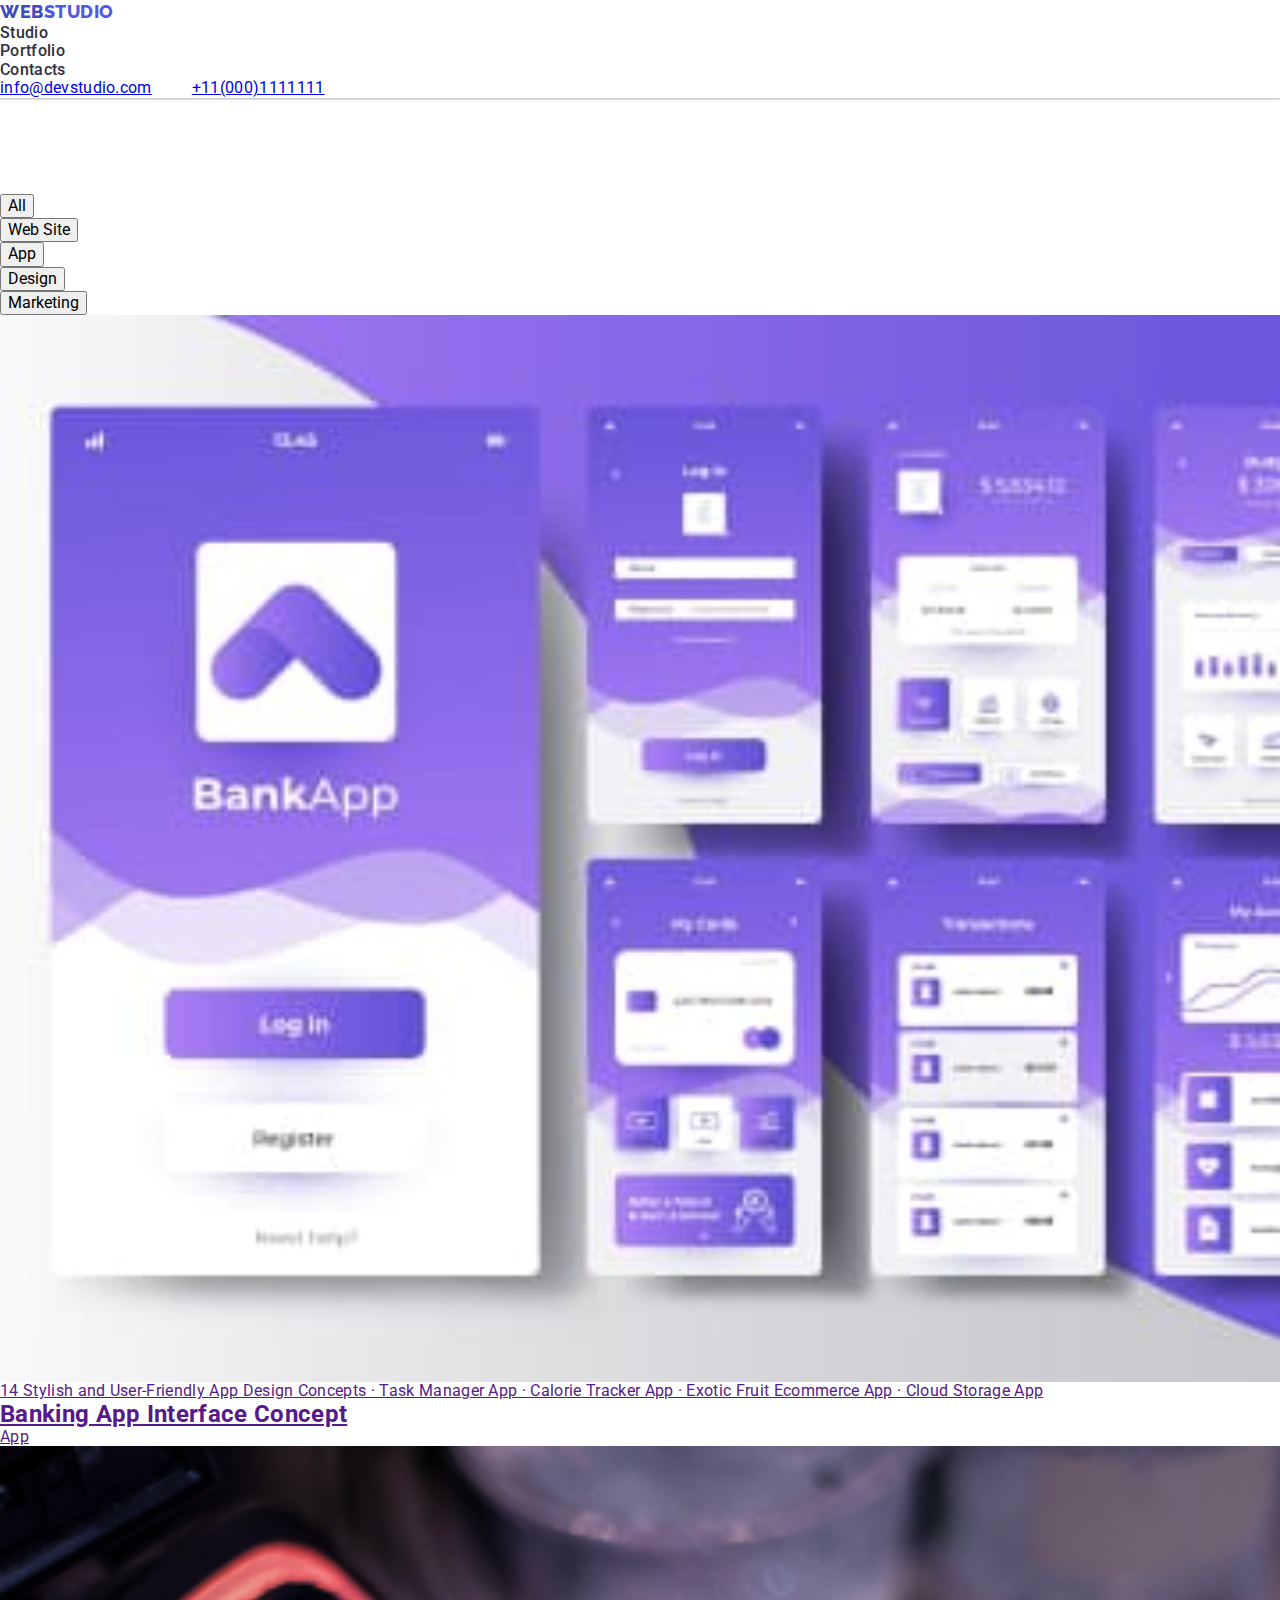
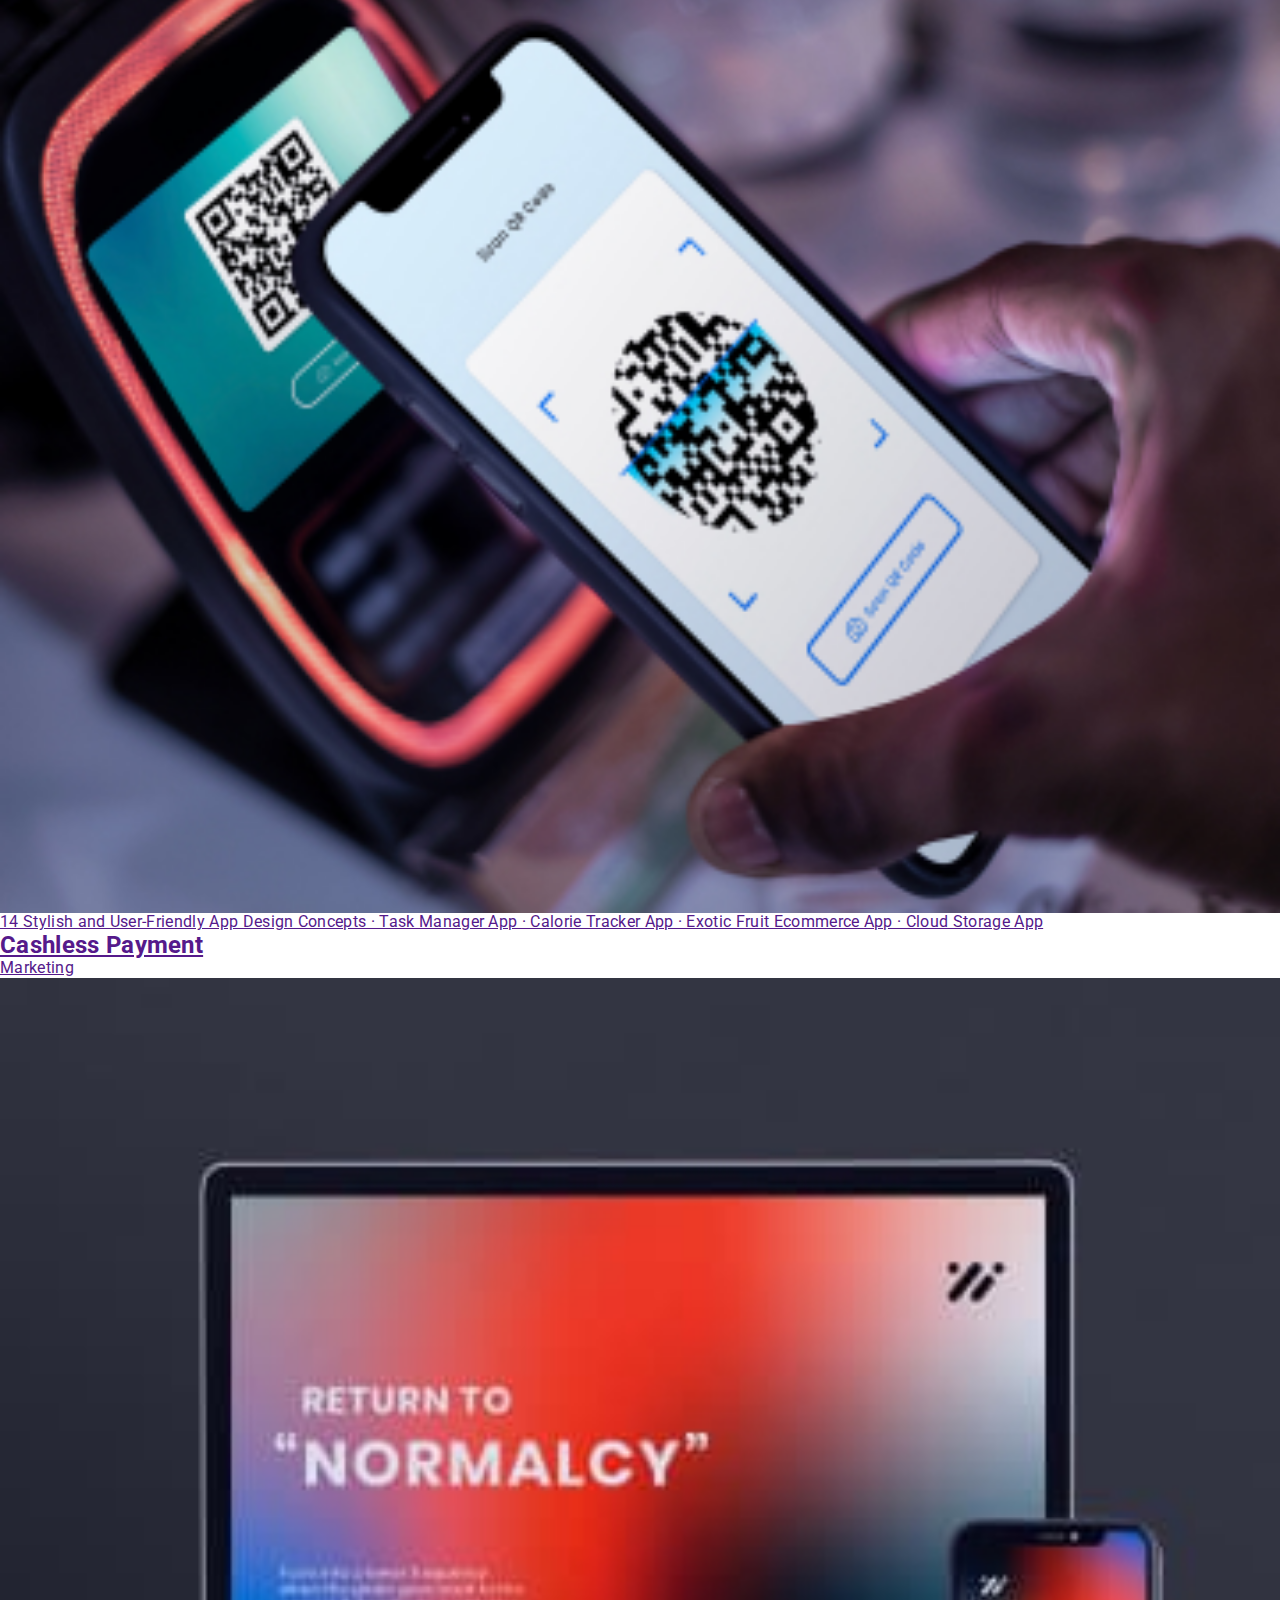
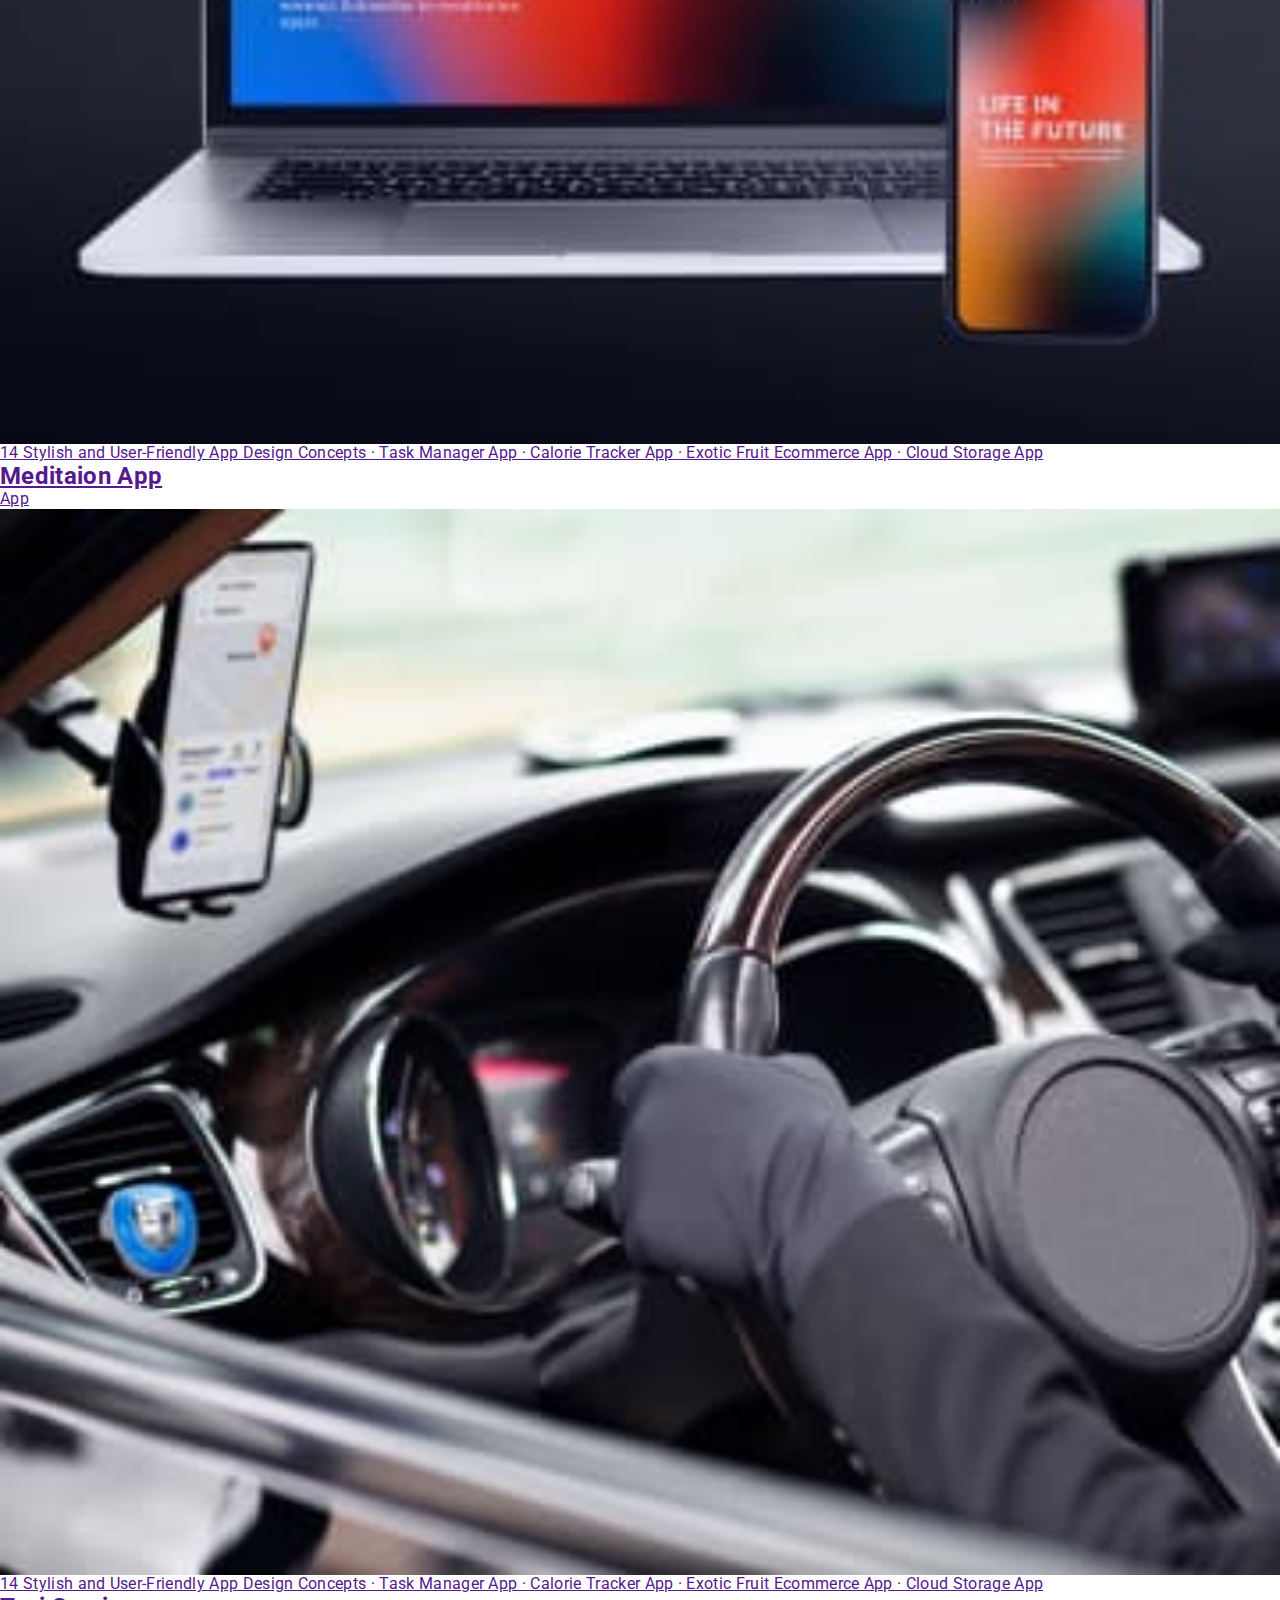
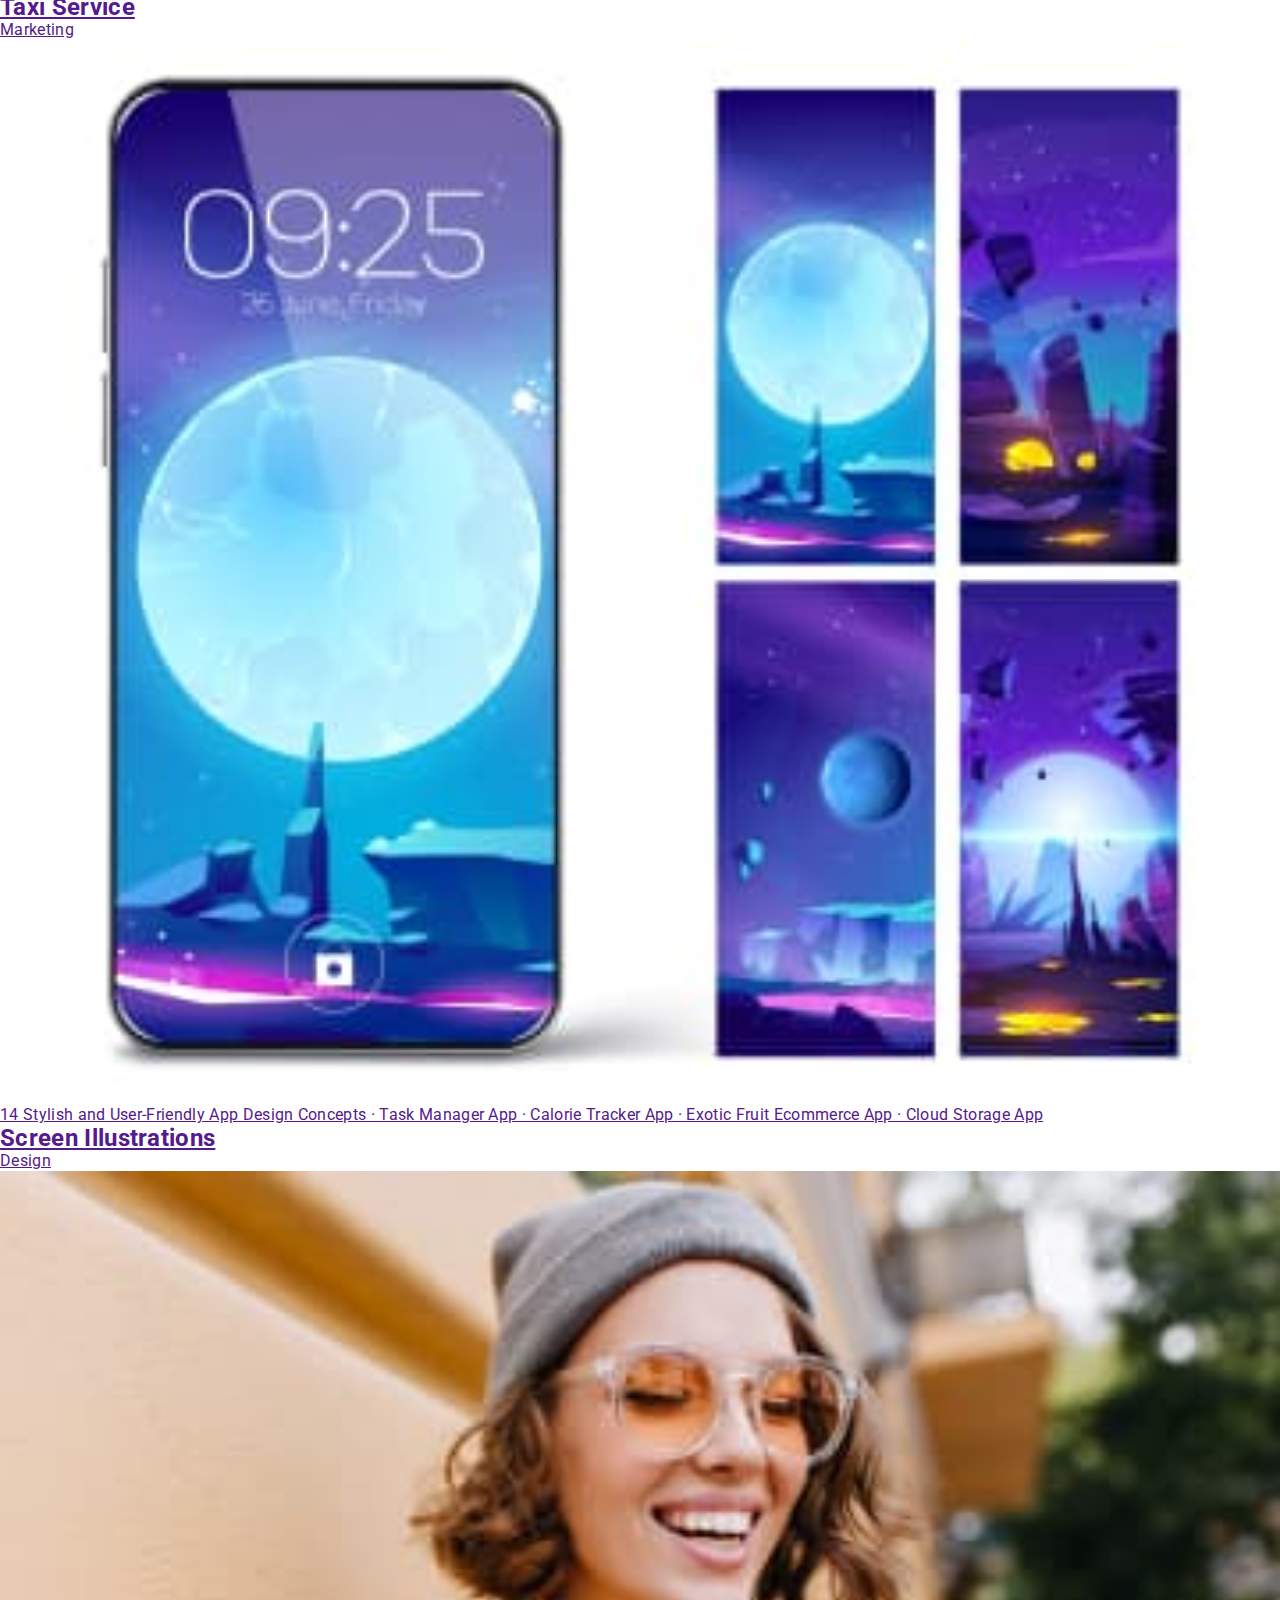
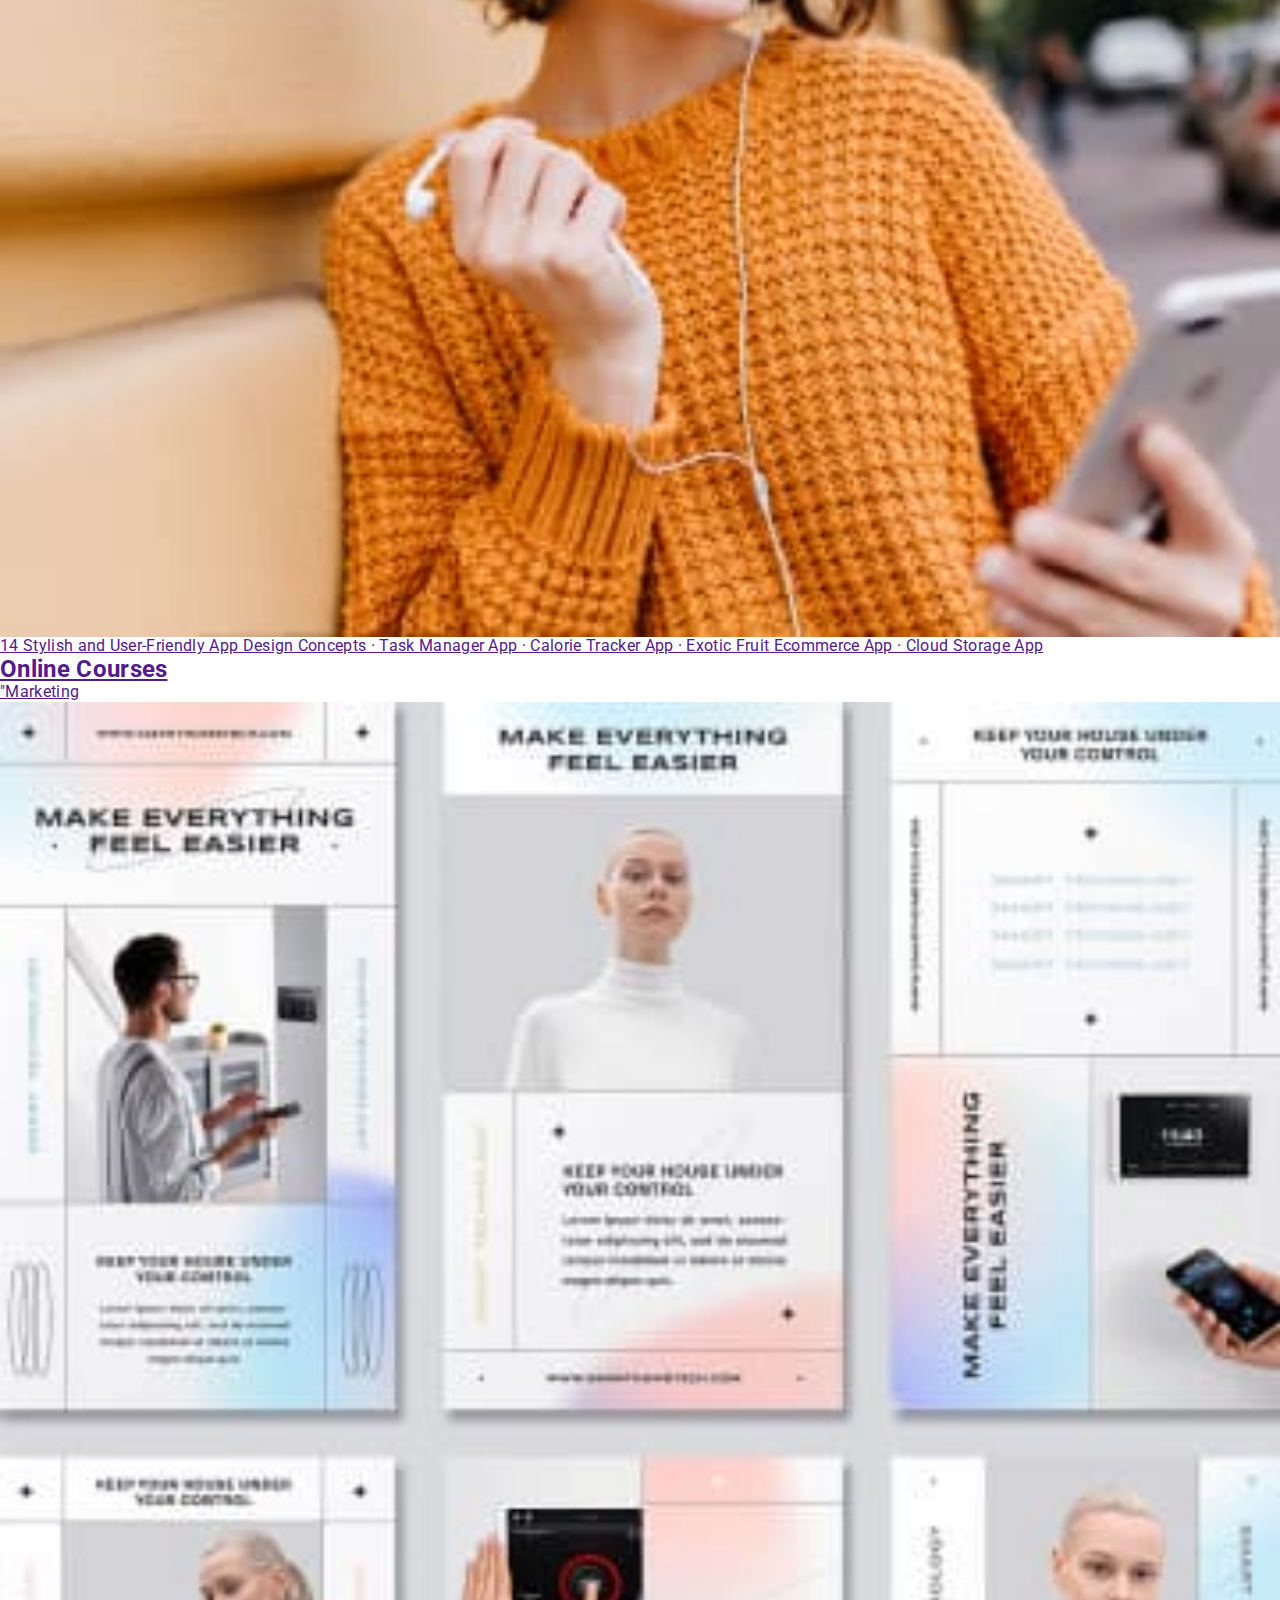
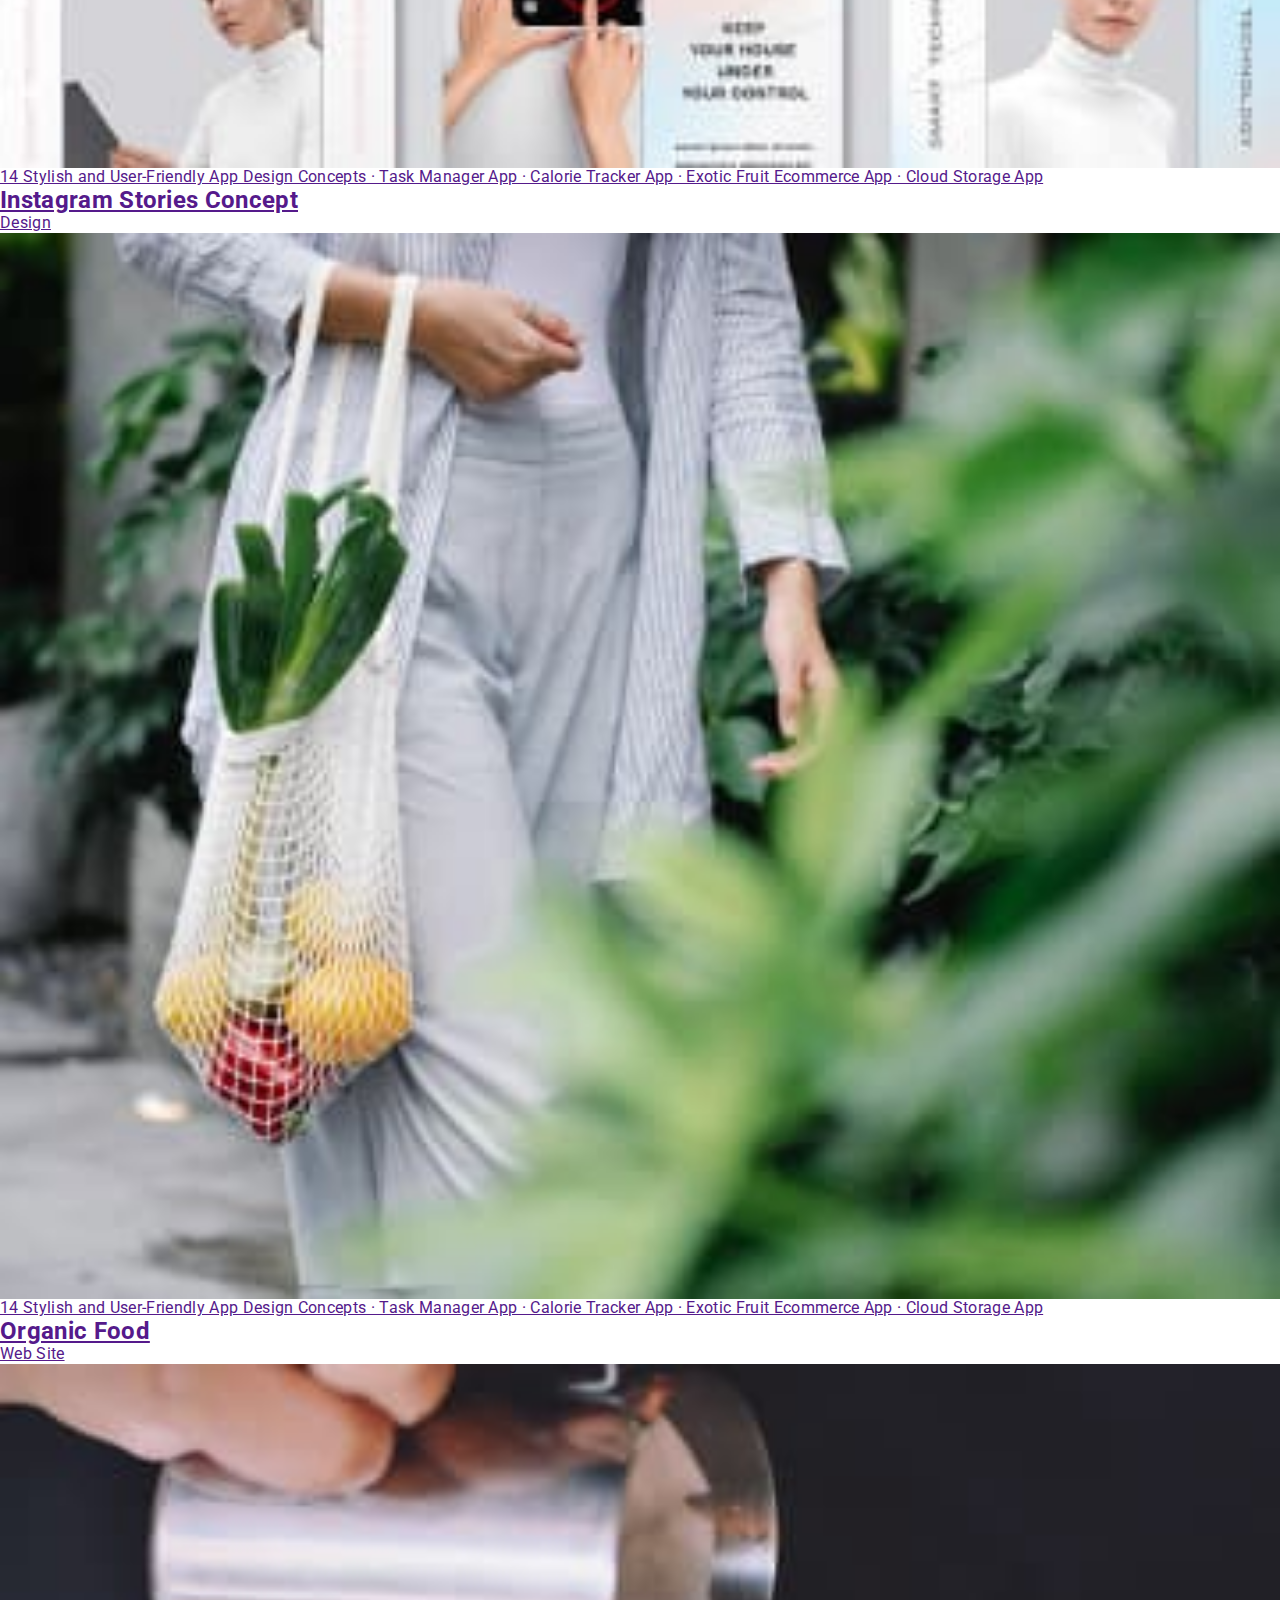
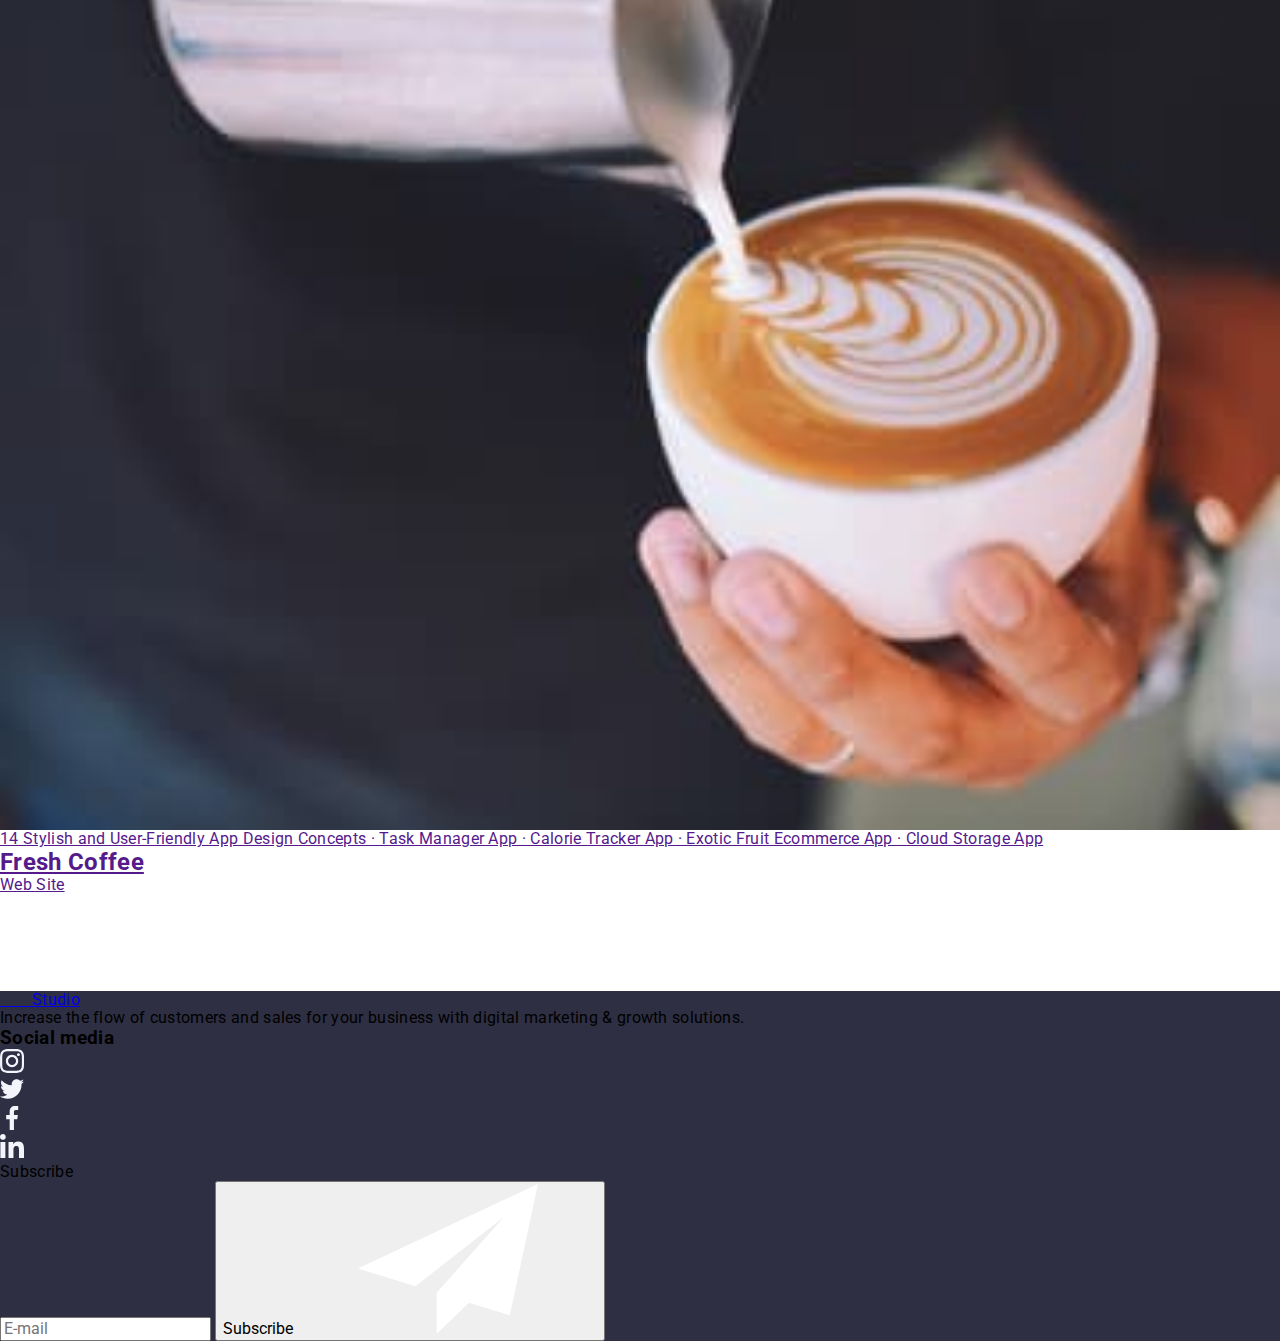
<file: portfolio.html>
<!DOCTYPE html>
<html lang="en">
<head>
    <meta charset="UTF-8">
    <meta http-equiv="X-UA-Compatible" content="IE=edge">
    <meta name="viewport" content="width=device-width, initial-scale=1.0">
    <title>Document</title>
    <link rel="stylesheet" href="https://fonts.googleapis.com/css2?family=Raleway:wght@800&family=Roboto:wght@400;500;700;900&display=swap"> 
    <link rel="stylesheet" href="https://cdnjs.cloudflare.com/ajax/libs/modern-normalize/1.1.0/modern-normalize.min.css">  
    <link rel="stylesheet" href="./css/styles.css">
</head>
<body>
        <!-- Logo -->
             
                <header class="header">
                    <div class="conteiner line">
                        <nav class="conteiner sait-nav">
                            <a href="./index.html" class="logo"><span class="texte">Web</span>Studio</a>
                          <ul class="line">
                              <li class="li line-lict"><a href="./index.html" class="link color">Studio</a></li>
                              <li class="li line-lict"><a href="./portfolio.html" class="link color current" >Portfolio</a></li>
                              <li class="li line-lict"><a href="" class="link color">Contacts</a></li>
                          </ul>
                         </nav>
                          <ul class="contact">
                              <li class="li"><a href="mailto:info@devstudio.com" class="contact">info@devstudio.com</a></li>
                              <li class="li"><a href="tel:+110001111111" class="contact">+11(000)1111111</a></li>
                          </ul>
                    </div>
               </header>    
               
              
        <main>
            <!--Portfolio-->
    <section  class="section">
        <div class="conteiner">
                    <h1  class="visually-hidden">
            Portfolio
        </h1>
            <ul class="line">
                <li class="for">
                    <button type="button" class="button">All</button>
                </li>
                <li class="for">
                    <button type="button" class="button primary">Web Site</button>
                </li>
                <li class="for"> 
                    <button type="button" class="button primary">App</button>
                </li>
                <li class="for">
                    <button type="button" class="button primary">Design</button>
                </li>
                <li class="for">
                    <button type="button" class="button primary">Marketing</button>
                </li>
            </ul>
             <ul class="list pictures">
             <li class="foto fot ">
              <a href="" class="fotolist">
                 <div class="imges">
                  <img src="./images/portfolio1.jpg" alt="Interface concept" width="360">
                  <p class="overlay-text">
                    14 Stylish and User-Friendly App Design Concepts · Task Manager App · Calorie Tracker App · Exotic Fruit Ecommerce App · Cloud Storage App
                  </p>
                 </div>
                <div class="retreat">
                 <h2 class="titlpro">Banking App Interface Concept</h2>
                 <p class="textpro">App</p>
               </div>
              </a>
            </li>
            <li class="foto fot">
                <a href="" class="fotolist">
                  <div class="imges">
                    <img src="./images/portfolio2.jpg" alt="Cashless Payment" width="360">
                    <p class="overlay-text">
                      14 Stylish and User-Friendly App Design Concepts · Task Manager App · Calorie Tracker App · Exotic Fruit Ecommerce App · Cloud Storage App
                    </p>
                  </div>
                 <div class="retreat">
                    <h2 class="titlpro">Cashless Payment</h2>
                    <p class="textpro">Marketing</p>
                 </div>
                </a>
            </li>
            <li class="foto fot">
                <a href="" class="fotolist">
                  <div class="imges">
                    <img src="./images/portfolio3.jpg" alt="Meditaion App" width="360">
                    <p class="overlay-text">
                      14 Stylish and User-Friendly App Design Concepts · Task Manager App · Calorie Tracker App · Exotic Fruit Ecommerce App · Cloud Storage App
                    </p>
                  </div>
                  <div class="retreat">
                    <h2 class="titlpro">Meditaion App</h2>
                    <p class="textpro">App</p>               
                  </div>
                </a>
            </li>
            <li class="foto fot">
                <a href="" class="fotolist">
                   <div class="imges">
                     <img src="./images/portfolio4.jpg" alt="Taxi Service" width="360">
                     <p class="overlay-text">
                     14 Stylish and User-Friendly App Design Concepts · Task Manager App · Calorie Tracker App · Exotic Fruit Ecommerce App · Cloud Storage App
                    </p>
                   </div>
                    <div class="retreat">
                     <h2 class="titlpro">Taxi Service</h2>
                     <p class="textpro">Marketing</p>
                    </div>
                </a>
            </li>
            <li class="foto fot">
                <a href="" class="fotolist">
                    <div class="imges">
                      <img src="./images/portfolio5.jpg" alt="Screen Illustrations" width="360">
                      <p class="overlay-text">
                      14 Stylish and User-Friendly App Design Concepts · Task Manager App · Calorie Tracker App · Exotic Fruit Ecommerce App · Cloud Storage App
                      </p>
                    </div>
                    <div class="retreat">
                     <h2 class="titlpro">Screen Illustrations</h2>
                     <p class="textpro"> Design </p>
                    </div>
                </a>
            </li>
            <li class="foto fot">
                <a href="" class="fotolist">
                    <div class="imges">
                      <img src="./images/portfolio6.jpg" alt="Online Courses" width="360">
                      <p class="overlay-text">
                      14 Stylish and User-Friendly App Design Concepts · Task Manager App · Calorie Tracker App · Exotic Fruit Ecommerce App · Cloud Storage App
                      </p>
                    </div>
                    <div class="retreat">
                     <h2 class="titlpro">Online Courses</h2>
                     <p class="textpro">"Marketing</p>
                    </div>
                </a>
            </li>
            <li class="foto fot">
                <a href="" class="fotolist">
                    <div class="imges">
                      <img src="./images/portfolio7.jpg" alt="Instagram Stories Concept" width="360">
                       <p class="overlay-text">
                       14 Stylish and User-Friendly App Design Concepts · Task Manager App · Calorie Tracker App · Exotic Fruit Ecommerce App · Cloud Storage App
                       </p>
                    </div>
                    <div class="retreat">
                      <h2 class="titlpro">Instagram Stories Concept</h2>
                      <p class="textpro">Design</p>
                    </div>
                </a>
            </li>
            <li class="foto fot">
                <a href="" class="fotolist">
                    <div class="imges">
                      <img src="./images/portfolio8.jpg" alt="Organic Food" width="360">
                      <p class="overlay-text">
                      14 Stylish and User-Friendly App Design Concepts · Task Manager App · Calorie Tracker App · Exotic Fruit Ecommerce App · Cloud Storage App
                      </p>
                    </div>
                    <div class="retreat">
                      <h2 class="titlpro">Organic Food</h2>
                      <p class="textpro">Web Site</p>
                    </div>
                </a>
            </li>
            <li class="foto fot">
                <a href="" class="fotolist">
                    <div class="imges">
                      <img src="./images/portfolio9.jpg" alt="Fresh Coffee" width="360">
                      <p class="overlay-text">
                      14 Stylish and User-Friendly App Design Concepts · Task Manager App · Calorie Tracker App · Exotic Fruit Ecommerce App · Cloud Storage App
                      </p>
                    </div>
                    <div class="retreat">
                      <h2 class="titlpro">Fresh Coffee</h2>
                      <p class="textpro">Web Site</p>
                    </div>
                </a>
            </li>
        </ul>
        </div>
    </section>
        </main>
        <footer class="footer social">
          <div class="conteiner social">
            <div class="conteiner-footer">
              <a href="./index.html" class="logotip"><span class="texte">Web</span><span class="tect">Studio</span></a>
              <p class="p">
                 Increase the flow of customers and sales for your business with digital marketing & growth solutions. 
              </p>
            </div>
            <div class="conteiner-f-icon">
              <h3 class="footer-social-text">Social media</h3>
              <ul class="footer-social-list">
                <li>
                  <a href="" class="fotter-social-list-link">
                    <svg class="footer-social-list-icon" width="24" height="24">
                      <use href="./images/symbol-defs.svg#icon-foteinstagram"></use>
                    </svg>
                  </a>
                </li>
                <li>
                  <a href="" class="fotter-social-list-link">
                    <svg width="24" height="24">
                      <use href="./images/symbol-defs.svg#icon-fotetwitter"></use>
                    </svg>
                  </a>
                </li>
                <li>
                  <a href="" class="fotter-social-list-link">
                    <svg width="24" height="24">
                      <use href="./images/symbol-defs.svg#icon-fotefacebook"></use>
                    </svg>
                  </a>
                </li>
                <li>
                  <a href="" class="fotter-social-list-link">
                    <svg width="24" height="24">
                      <use href="./images/symbol-defs.svg#icon-foterlinkedin"></use>
                    </svg>
                  </a>
                </li>
              </ul>
            </div>
            <!-- <div class="Subscribebox">
              <h3 class="Subscribe">Subscribe</h3> -->
              
              <form class="Subscribebox">
                <label class="Subscribe" for="user-email">Subscribe</label>
                <div class="footer-subscribe">
                <input
                 type="email"
                 class="Subscribe-mail"
                 name="user-email"
                 placeholder="E-mail"
                 id="user-email"
                 required 
                 />
                <button type="submit" class="Subscribe-buttom">
                  <span class="Subscribe-buttom-text">Subscribe</span>
                  <svg class="litak">
                    <use href="./images/symbol-defs.svg#icon-litak"></use>
                  </svg>
                </button>
                </div>
              </form>

              <!-- <label class="Subscribe-tetle">
                <input class="Subscribe-mail" type="text" name="name" id="name" placeholder="E-mail"/>
                <button type="submit" class="Subscribe-buttom">Subscribe
                  <svg class="litak">
                    <use href="./images/symbol-defs.svg#icon-litak"></use>
                  </svg>
                </button>
               </label> -->
             </div>
          </div>
         </div>
        </footer>
</body>
</html>
</file>
<file: css/styles.css>
html {
    box-sizing: border-box;
}
*,
*::before,
*::after {
    box-sizing: inherit;
}


:root {
    --primary-text-color: #2E2F42;
    --title-text-color: #434455;
    --accent-color:#4D5AE5;
    --primary-bg-color: #fff;

}
body {
    
    background-color:#fff;
    color: var(--primary-text-color);

    font-family:'Roboto', sans-serif;
    letter-spacing: 0.02em;
    
}
h1,
h2,
h3,
h4,
h5,
h6,
p {
	margin: 0;
}
ul {
	list-style: none;
	padding-left: 0;
	margin: 0;
}

p {
	text-decoration: none;
}

img {
	display: block;
	width: 100%;
	height: auto;
}

.visually-hidden {
    position: absolute;
    white-space: nowrap;
    width: 1px;
    height: 1px;
    overflow: hidden;
    border: 0;
    padding: 0;
    clip: rect(0 0 0 0);
    clip-path: inset(50%);
    margin: -1px;
 }


 /* .conteiner {
    margin-left: auto;
    margin-right: auto;

    padding-left: 15px;
    padding-right: 15px;
}  */

.header {
    box-shadow: 0px 2px 1px rgba(46, 47, 66, 0.08), 0px 1px 1px rgba(46, 47, 66, 0.16),
      0px 1px 6px rgba(46, 47, 66, 0.08);
  
  }
/* .line {
    display: flex;
    align-items: center;
    color: #2E2F42;
    justify-content: center;
    position: relative;
} */





/* .line-lict {
    position: relative;
    transition: 250ms cubic-bezier(0.4, 0, 0.2, 1);
    display: flex;
    align-items: center;
    color: #2E2F42;
    justify-content: center;
    transition-property: color, background-color, border-radius;
    transition-duration: 250ms;
    transition-timing-function: cubic-bezier(0.4, 0, 0.2, 1);
}

.current::after {
    content: '';
    display: block;
    position: absolute;
    width: 100%;
    height: 4px;
    left: 0;
    bottom: 0;
    background: #404BBF;
    border-radius: 2px;
    box-shadow: 0px 4px 4px rgba(0, 0, 0, 0.25);
    transition-property: color, background-color, border-radius;
    transition-duration: 250ms;
    transition-timing-function: cubic-bezier(0.4, 0, 0.2, 1);
} */


/* =================Conteiner========================== */
.container{
    width: 100%;
    padding-left: 15px;
    padding-right: 15px;
  }
  @media screen and (min-width: 480px){
    .container{
      width: 428px;
      margin-left: auto;
      margin-right: auto;
    }
  }
  @media screen and (min-width:768px){
    .container{
      width: 768px;
    }
  }
  @media screen and (min-width:1200px){
    .container {
      width: 1158px;
  }
  }
  


  
  /* =========================Conteiner======================= */

  /* =========================Header=========================== */

  .header {
    box-shadow: 0px 2px 1px rgba(46, 47, 66, 0.08), 0px 1px 1px rgba(46, 47, 66, 0.16),
      0px 1px 6px rgba(46, 47, 66, 0.08);
  
  }

  .mobil-container {
    display: flex;
    align-items: center;
    padding-left:16px;
    padding-right: 25px;
  }


    .mobil-container {
      padding-top: 24px;
        padding-bottom: 24px;
    }
    
    /* .mobil-container {
        justify-content: space-between;

      } */

@media screen and (max-width:767px) {
  .logo {
   padding-right: 150px;
  }
}
 
   .logo {
    font-family: 'Raleway';
font-style: normal;
font-weight: 800;
font-size: 18px;
line-height: 21px;

display: flex;
align-items: center;
letter-spacing: 0.03em;
text-transform: uppercase;

text-decoration: none;
color: #4D5AE5;
margin-right: 132px;


   }

.texte {
  color: #2E2F42;
   }

   .texte:hover,
   .texte:focus {
    color: #404BBF;
   }
   .color {


font-weight: 500;
font-size: 16px;
line-height: 1.5px;
text-decoration: none;

letter-spacing: 0.02em;

color: #2E2F42;

   }

   .contact {
    margin-left: auto;
    display: flex;
  }

  .li:not(:last-child) {
    margin-right: 40px;
  }
  .li-contact {

font-size: 12px;
line-height: 1.3;

letter-spacing: 0.04em;


color: #434455;
text-decoration: none;
  }
  .li-contact:hover,
  .li-contact:focus {
    color: #404BBF;
  }

  

   /* ==========sait-nav=========== */
   @media screen and (max-width:767px) {
    .sait-nav {
        display: none;
      }
        .contact {
          display: none;
        }

    }

    /*============ sait-nav ===========*/

    /*//============ Mobile Menu Burger =====*/

    .mobile-menu-burger {
        background-color: transparent;
        border: none;
        fill: var(--title-text-color);
        padding: 0px;
        line-height: 0px;
      }


      /* @media screen and (min-width:768px){
        .mobile-menu-burger{
          display:none;
        }
      } */
.mobil-menu-burger {
    display: flex;
  position: fixed;
  left: 0px;
  top: 0px;
  width: 100vw;
  height: 100vh;
  z-index: 20;
  background-color: #FFFFFF;
  overflow-y: scroll;
  padding-bottom: 80px;
  transform: translateX(100%);
  opacity:0;
  visibility: hidden;
  pointer-events: none;
  transition: transform var(--main-transition),
  opacity var(--main-transition),
  visibility var(--main-transition);
} 


  .mobile-menu{
    position:fixed;
    padding-left: 40px;
  padding-top: 80px;
  padding-bottom: 40px;
    
    display: flex;
    flex-direction: column;
    justify-content: space-between;

width: 100vw;
height: 100vh;
left: 0px;
top: 0px;
transform: translateX(100%);
background-color: #FFFFFF;
box-shadow: 0px 2px 1px rgba(46, 47, 66, 0.08), 0px 1px 1px rgba(46, 47, 66, 0.16), 0px 1px 6px rgba(46, 47, 66, 0.08);


  }

  .mobile-menu.is-open {
    transform: translateX(0);

  }
  .mobile-menu-cross {
    position: absolute;
    display: flex;
    width: 24px;
    height: 24px;
    border-radius: 50%;
    align-items: center;
    justify-content: center;
    cursor: pointer;
    color: #000000;
    background: var(--button-filter-color);
    border: 1px solid rgba(0, 0, 0, 0.1);
    box-shadow: none;
    right: 25px;
    top: 40px;
    transform: translate(50%,-50%);
    padding: 0px;
    line-height: 0px;
  }

  .mobile-site-nav-item .link {
    font-family: 'Roboto';
    font-weight: 700;
    font-size: 36px;
    line-height: 1.1;
    letter-spacing: #2E2F42;
    text-transform: capitalize;
    color:#2E2F42;

    text-decoration: none;
  }
  .mobile-site-nav-item .link:hover,
  .mobile-site-nav-item .link:focus {
    color: #404BBF;
  }
  .mobile-site-nav-item:not(:last-child) {
    margin-bottom: 40px;
  }
  .mobile-menu-bottom{
    margin-top: auto;
  }
  .mobile-site-address {
    margin-bottom: 48px;
  }
  
  .mobile-site-adress-item .link,
  .mobile-site-mail .link {
    font-family: 'Roboto';
font-style: normal;
font-weight: 500;
font-size: 20px;
line-height: 24px;

letter-spacing: 0.02em;

text-decoration: none;

color: #434455;
  }
  
  .mobile-site-mail .link:hover,
  .mobile-site-mail .link:focus{
  color: var(--accent);
  }
  
  
  .mobile-site-tel .link{
    font-family: 'Roboto';
    font-style: normal;
    font-weight: 600;
    font-size: 36px;
    line-height: 40px;
    
    text-transform: capitalize;

    text-decoration: none;
    
    color: #4D5AE5;
  }
  
  .mobile-site-tel .link:hover,
  .mobile-site-tel .link:focus {
    color: var(--accent);
  }
  
  .mobile-site-tel{
    margin-bottom: 40px;
  }

/* .mobile-site-mail .link {
    font-family: 'Roboto';
font-style: normal;
font-weight: 500;
font-size: 20px;
line-height: 24px;

letter-spacing: 0.02em;

text-decoration: none;

color: #434455;

} */

.mobile-menu-media-list {
    display: flex;
  }
.mobile-menu-media-item:not(:last-child){
    margin-right: 56px;
  }
.mobile-menu-media-link {
    width: 40px;
    height: 40px;
    background-color:#4D5AE5;
    /* color: var(--team-background-color); */
    display: flex;
    align-items: center;
    justify-content: center;
    border-radius: 50%;
    padding: 0px;
  }
.mobile-menu-media-link:hover,
.mobile-menu-media-link:focus {
    background-color: #404bbf;
  }
.mobile-menu-icon {
    fill: currentColor;
  }

/* @media screen and (min-width:768px){
    .mobile-menu{
      display: none;
    }
} */
/*============ Mobile Menu Burger =====//*/

/*//================ Hero ==================== */

    @media screen and (max-width: 767px) {
    .hero-photo {
      background-image: linear-gradient(to right,
          rgba(46, 47, 66, 0.7),
          rgba(46, 47, 66, 0.7)),
        url(../images/hero-mobile.webp);
      background-position: center;
      background-repeat: no-repeat;
      background-size: cover;
    }
    }
      @media screen and (min-device-pixel-ratio:2),
      screen and (min-resolution: 192dpi),
      screen and (min-resolution: 2dppx) {
        .hero-photo {
          background-image: linear-gradient(to right,
              rgba(46, 47, 66, 0.7),
              rgba(46, 47, 66, 0.7)),
            url(../images/hero-desktop@2x.webp);
        }
      }
      /* @media screen and (min-width:768px){
        .hero-photo {
          background-image: linear-gradient(to right,
                rgba(46, 47, 66, 0.7),
                rgba(46, 47, 66, 0.7)),
              url(../images/hero-tablet.webp);
            background-position: center;
            background-repeat: no-repeat;
            background-size: cover;
        }
      }
      @media screen and (min-width:768px) and (min-device-pixel-ratio:2),
      screen and (min-width:768px) and (min-resolution: 192dpi),
      screen and (min-width:768px) and (min-resolution: 2dppx){
        .hero-photo {
          background-image: linear-gradient(to right,
              rgba(46, 47, 66, 0.7),
              rgba(46, 47, 66, 0.7)),
            url(../images/hero-tablet@2x.webp);
        }
      } */
      /* @media screen and (min-width:1200px){
        .hero-photo {
          background-image: linear-gradient(to right,
                rgba(46, 47, 66, 0.7),
                rgba(46, 47, 66, 0.7)),
              url(../images/hero-desktop.webp);
        }
      }
      @media screen and (min-width: 1200px) and (min-device-pixel-ratio:2),
      screen and (min-width: 1200px) and (min-resolution: 192dpi),
      screen and (min-width: 1200px) and (min-resolution: 2dppx){
        .hero-photo {
          background-image: linear-gradient(to right,
                rgba(46, 47, 66, 0.7),
                rgba(46, 47, 66, 0.7)),
              url(../images/hero-tablet@2x.webp);
        }
      } */

 .hero {

    padding-top: 192px; 
    padding-bottom: 192px;
    text-align: center;
    margin-left: auto;
    margin-right: auto;
} 
/* .hero-photo {
    padding-top: 120px;
} */
@media screen and (max-width: 767px){
    .hero-photo {
      padding-bottom: 112px;
    }
  }
/* @media screen and (min-width:768px){
    .hero-photo {
        padding-bottom: 108px;
      }
  } */
/* @media screen and (min-width: 1200px){
    .hero-photo {
  padding-top: 188px;
  padding-bottom: 188px;
  max-width: 1440px;
  margin-left:auto;
  margin-right: auto;
    }
  }
.hero-title {
    margin-left: auto;
    margin-right: auto;

    font-family: 'Roboto';
    font-style: normal;
    font-weight: 700;
    font-size: 36px;
    line-height: 40px;

    text-align: center;
    letter-spacing: 0.02em;
    text-transform: capitalize;

     color: #FFFFFF;
} */
@media screen and (max-width:767px){
    .hero-title{
      margin-bottom: 72px;
      max-width: 319px;
  font-size: 36px;
    line-height: 1.11;
  color: #FFFFFF;
  margin-left: auto;
  margin-right: auto;
    }
  }
  /* @media screen and (min-width: 768px) {
    .hero-title {
      margin-bottom: 40px;
      max-width: 500px;
      font-size: 56px;
      line-height: 1.07;
      letter-spacing: var(--primary-letter-spacing);
    }
  } */
  /* @media screen and (min-width:1200px){
    .hero-title{
      margin-bottom: 48px;
    }
  } */

  /*//================Buton-Hero================= */

  .button-hero {
    border-radius: 4px;
padding-left: 32px;
padding-right: 32px;
padding-bottom: 16px;
padding-top: 16px;
margin-top: 48px;

color: #ffffff;
background: #4D5AE5;
font-family: inherit;
font-weight: 600;
border: none;

cursor: pointer;

align-items: center;
text-align: center;
transition-property: background-color; 
transition-duration: 250ms;
transition-timing-function: cubic-bezier(0.4, 0, 0.2, 1);


}
.button-hero:hover,
.button-hero:focus {
background-color: #404BBF;

}
/*=====================Buton-Hero==================//*/

/*====================== Hero ====================//*/

/*//=====================Modal Window================*/

.backdrop {
position: fixed;
z-index: 100;
top: 0;
left: 0;
width: 100%;
height: 100%;
background: rgba(46, 47, 66, 0.4);

overflow-y: scroll;
    
}

.backdrop.is-hidden {
    opacity: 0;
    pointer-events: none;
    visibility: hidden;
  }

.modal {
position: absolute;
top: 50%;
left: 50%;
transform: translate(-50%, -50%);
width: 408px;
height: 576px;
background-color: #fcfcfc;
box-shadow: 0px 1px 1px rgba(0, 0, 0, 0.14), 0px 1px 3px rgba(0, 0, 0, 0.12),
0px 2px 1px rgba(0, 0, 0, 0.2);
border-radius: 4px;

} 

/* @media screen and (min-width:768px) {
    .modal{
      padding-left: 24px;
        padding-right: 24px;
        width:408px;
    }
    } */


    .modal-close-btn-icon {

display: block;
position: absolute;
top: 24px;
right: 24px;
display: flex;
justify-content: center;
align-items: center;
     
cursor: pointer;
       
padding: 0; 
width: 24px;
height: 24px;
border: 1px solid rgba(0, 0, 0, 0.1);
border-radius: 50%;
     
transition-property:background-color;
transition-duration: 250ms;
transition-timing-function: cubic-bezier(0.4, 0, 0.2, 1);
color: #000000; 
     
     }
     
     
.modal-close-btn-icon:hover,
.modal-close-btn-icon:focus  {
         fill: #E7E9FC;
          background-color: #2E3CD7;
     
         
      
} 
     
.icon-close {
display: inline-block;
width: 8px;
height: 8px;
color: #000000;
transition-property: fill;
transition-duration: 250ms;
transition-timing-function: cubic-bezier(0.4, 0, 0.2, 1);
     
     
}
.icon-close:hover {
     
        color: #E7E9FC;
     
     }
/*************Modal Window text**********/

.window {
    position: absolute;
width: 408px;
height: 584px;
left: 516px;
top: 80px;

background: #FCFCFC;
border-radius: 4px;
}

.form-title {
     margin-top: 72px;


font-weight: 500;
font-size: 16px;
line-height: 24px;

text-align: center;
letter-spacing: 0.02em;

color: #2E2F42;
}

 .frame {
  position: relative;

 }


.men {
 position: absolute;


 width: 18px;
 height: 18px;
 fill: #2E2F42;

 position: absolute;
 top: 50%;
 left: 16px;
 transform: translateY(-50%);

    transition-property: fill;
    transition-duration: 250ms;
    transition-timing-function: cubic-bezier(0.4, 0, 0.2, 1);
    


}

.men:hover,
.men:focus {

    fill:#4D5AE5;
}

.phone {


    width: 18px;
    height: 18px;
    fill: #2E2F42;

    position: absolute;
    top: 50%;
    left: 16px;
    transform: translateY(-50%);
   
  

    transition-property: fill;
    transition-duration: 250ms;
    transition-timing-function: cubic-bezier(0.4, 0, 0.2, 1);


}

.phone:hover,
.phone:focus {
    fill:#4D5AE5;
}

.modal-label {
    display: block;
    font-size: 12px;
    line-height: 1.17;
    letter-spacing: 0.01em;
    margin-bottom: 4px;
    color:#8E8F99;
  }
  
  .modal-input {
    position: relative;
    display: block;
    margin-bottom: 8px;
  }



.envelope {
    width: 18px;
    height: 18px;
    fill: #2E2F42;

    position: absolute;
    top: 50%;
    left: 16px;
    transform: translateY(-50%);

    transition-property: fill;
    transition-duration: 250ms;
    transition-timing-function: cubic-bezier(0.4, 0, 0.2, 1);

}
.envelope:hover,
.envelope:focus {
    fill:#4D5AE5;
}


.form {
    Width: 360px;
    margin-left: auto;
    margin-right: auto;
    margin-top: 14px;
    margin-bottom: 104px;

    display: flex;
 flex-direction: column;
 align-items: flex-start;
 padding: 0;
 gap: 8px;

}

.modal-form {
    display: flex;
    flex-direction: column;
    width: 360px;
    height: 336px;
    margin-left: 20px;
  }


.form-input {
     display: block;
    position: relative;
    width: 360px;
    height: 40px;
    margin-top: 8px;
    margin-bottom: 4px; 

    padding-left: 40px;
    border: 1px solid rgba(33, 33, 33, 0.2);
border-radius: 4px;

transition-property: fill, border-color;
transition-duration: 250ms;
transition-timing-function: cubic-bezier(0.4, 0, 0.2, 1); 


}

.form-input:focus  {
    outline: none;
    border-color: #404BBF

}

.form-input:hover,
.form-input:focus {

    border-color: #404BBF;
    fill: #404BBF;

}
.form-input:focus + .men {
    fill: #404BBF;
}


.form-input:focus + .phone {
    fill: #404BBF;
}


.form-input:focus + .envelope {
    fill: #404BBF;
}
.form-input:hover + .men {
    border-color: #404BBF;
    fill: #404BBF;
}
.form-input:hover + .phone {
    border-color: #404BBF;
    fill: #404BBF;
}
.form-input:hover + .envelope {
    border-color: #404BBF;
    fill: #404BBF;
}

 
/**************comment*************/

.comment {
    font-weight: 400;
font-size: 12px;
line-height: 14px;


letter-spacing: 0.01em;

color: #8E8F99;

}

.textarea {
    display: block;
    resize: none;
    width: 360px;
    height: 120px;
    left: 0px;
    top: 216px;

    margin-top: 4px;
    
    border: 1px solid rgba(33, 33, 33, 0.2);
    border-radius: 4px;

    transition-property: border-color;
transition-duration: 250ms;
transition-timing-function: cubic-bezier(0.4, 0, 0.2, 1);

    
}

.textarea:hover {
    border-color: #4D5AE5;
}
.textarea:focus {
    outline: none;
    border-color: #4D5AE5;
}



.policy {
    font-weight: 400;
    font-size: 12px;
    line-height: 16px;
    
    letter-spacing: 0.04em;
  color: #4D5AE5;
}

.policy:hover {
    color: #404BBF;
}



.button-window {
    display: block;
justify-items: center;
width: 169px;
height: 56px;
left: 119px;
top: 504px;
 margin-bottom: 24px;

position: absolute;

background: #4D5AE5;
border: #F4F4FD;
border-radius: 4px;

transition-property: fill, background-color;
transition-duration: 250ms;
transition-timing-function: cubic-bezier(0.4, 0, 0.2, 1);

}
.button-window:hover,
.button-window:focus {
    background-color: #404BBF;
}


.button-textres {
font-size: 16px;
line-height: 24px;


letter-spacing: 0.04em;


color: #FFFFFF;

}

.comment-text {
    font-weight: 400;
 font-size: 12px;
 line-height: 16px;

 letter-spacing: 0.04em;
 padding-left: 16px;
 padding-top: 8px;

 color: rgba(117, 117, 117, 0.5);

}
 /*==================Chekbox================*/
 /* .chek-imput {

    position: absolute;
   -webkit-appearance: none;
   -moz-appearance: none;
   appearance: none;
} */


  .checkbox-label {
    display: flex;
    font-size: 12px;
    line-height: 1.33;
    letter-spacing: 0.04em;
    margin-bottom: 24px;
    margin-top: 24px;
    color: #757575;
    
  }
  
  .checkbox-icon {
    width: 16px;
    height: 16px;
    padding: 4px 3px;
    border-radius: 2px;
    background-color: #404BBF;
    opacity: 0;
 

  }
  
  .input-checkbox:checked + .checkbox-label .checkbox-icon {
    opacity: 1;
    border: none;
    fill: #FFFFFF;
    
  }
  
  .input-checkbox:focus + .checkbox-label .checkbox-icon,
  .input-checkbox:hover + .checkbox-label .checkbox-icon {

    background-size: contain;
    background-repeat: no-repeat;
    background-origin: border-box; 
    background-color: #404BBF; 

    
  }

  
  .checkbox-label-title {
    display: block;
    width: 16px;
    height: 16px;
    border-radius: 2px;
    margin-right: 9px;

     border: 1.10px solid #2e2f42;
  }
  
  .checkbox-privacy {
    justify-content: center;
    align-items: center;
    text-decoration: solid;
  }
  
  .privacy-policy {
    font-size: inherit;
    color: #4D5AE5;
    transition: color;
    text-decoration: underline;
    transition-duration: #404BBF;
  }
  
  .privacy-policy:hover,
  .privacy-policy:focus,
  .privacy-policy:active {
    color: #404BBF;
  }
  

/*//=====================Company Work================*/

 /* @media screen and (max-width:1199px){
    .work-icon {
      display:none;
    
        width: 264px;
        height: 112px;
    
        background-color: #F4F4FD;
        border-radius: 4px;
      margin-bottom: 8px;
 
      justify-content: center;
        align-items: center;
        transition-property: border; 
        transition-duration: 250ms;
        transition-timing-function: cubic-bezier(0.4, 0, 0.2, 1);
        
    }
 }  */

  .section{
    padding-top: 96px;
    padding-bottom: 96px;
  }
  /* @media screen and (max-width: 767px){
  .for:not(:last-child) {
    margin-right: 24px;
  }
  } */
  


   @media screen and (max-width:768px) {
    .line-w0rk {
      display: flex;
      flex-wrap: wrap;
      row-gap: 72px;
      column-gap: 24px;
      padding: 0;
    }

@media screen and (max-width:768px) {
  .work-icon {
    display: none;

  }
}

  } 
  /* @media screen and (min-width:1200px){
    .top {
        padding-top: 120px;
        padding-bottom: 120px;
    
      }

    } */



.tof {
    background-color: #F4F4FD;
    padding-bottom: 120px;

}
/* .line-w0rk {

    align-items: center;
    color: #2E2F42;
    justify-content: center;
    position: relative;
} */
.conteiner-company-work {
    width: 100%;

padding-left: 16px;
padding-right: 16px;
padding-top: 96px;
padding-bottom: 24px;

}

/* .work-icon {
    
    width: 264px;
    height: 112px;

    background-color: #F4F4FD;
    border-radius: 4px;
  margin-bottom: 8px;
  display: flex;
  justify-content: center;
    align-items: center;
    transition-property: border; 
    transition-duration: 250ms;
    transition-timing-function: cubic-bezier(0.4, 0, 0.2, 1);
    
} */


/* .worksss-icon {
    
    display: block;

    fill: #2E2F42;;
    background-color: #F4F4FD;
    border-radius: 4px;
      
    
} */

.titlestud {
    margin-bottom: 8px;

    font-family: 'Roboto';
    font-style: normal;
    font-weight: 700;
    font-size: 36px;
    line-height: 40px;

    
    text-align: center;
    letter-spacing: 0.02em;
    text-transform: capitalize;
    
    
    color: #2E2F42;

 }

 .paragraf {

    font-family: 'Roboto';
    font-style: normal;
    font-weight: 500;
    font-size: 16px;
    line-height: 24px;
    
    letter-spacing: 0.02em;
    
    
    color: #434455;
 }

 .botom {
    margin-bottom: 72px;
  }

 @media screen and (max-width:767px){
    .titlestud {
      text-align: center;
    }
  }
  /* @media screen and (min-width: 768px){
    .line-w0rk {
      text-align: start;
    }
    
    .widch {
      flex-basis: calc((100% - 24px)/2);
      margin: 0;
   }
  } */
 
  /* @media screen and (min-width: 1200px) {
    .line-w0rk {
      display: flex;
      flex-wrap: nowrap ;
      gap: 24px;

    } 
    .widch {
      flex-basis: calc((100% - 72px)/4);
      margin: 0;
   }
   .work-icon {
    
    width: 264px;
    height: 112px;

    background-color: #F4F4FD;
    border-radius: 4px;
  margin-bottom: 8px;
  display: flex;
  justify-content: center;
    align-items: center;
    transition-property: border; 
    transition-duration: 250ms;
    transition-timing-function: cubic-bezier(0.4, 0, 0.2, 1);
    
}

.worksss-icon {
    
    display: block;

    fill: #2E2F42;;
    background-color: #F4F4FD;
    border-radius: 4px;
      
    
}
.titlestud {
  font-size: 20px;
  text-align: left;
}

  } */
  /*//===============Servis Work===============*/

  /* @media screen  and (max-width:1199px){
    .service{
      display:none;
    }
  }  */
/* @media screen and (max-width: 767px) {
  .service {
    display: none;
  }

} */

  .service {
    padding-top: 0;
    padding-bottom: 120px;
  }
  .service-title{
    text-align: center;
    /* margin-bottom: 72px; */
    font-family: 'Roboto';
    font-style: normal;
    font-weight: 700;
    font-size: 36px;
    line-height: 1.11;
 
    
    letter-spacing: 0.02em;
    text-transform: capitalize;
    
    
    color: #2E2F42;
  }
  .container-service-list{
    display: flex;
    gap: 24px;
  }

   /*=================Servis Work===============//*/


/*//================== Our Team ==================*/



.conteiner-team {

padding-bottom: 120px;
padding-top: 96px;

background: #F4F4FD;
}
@media screen and (max-width:467px) {

}

@media screen and (max-width:767px) {
    .conteiner-team{
  padding-bottom: 120px;
    }


  }
  /* @media screen and (min-width: 768px){
  .conteiner-team {
    padding-bottom: 120px;
 
  }
.line {
        display: flex;
      justify-content: center;
      flex-wrap: wrap;
      column-gap: 24px;
      row-gap: 64px;
}

  } */

  @media screen and (max-width:1200px){
    .conteiner-team {
      padding-bottom: 120px;
    }
 
  }

  .our-team {

    font-family: 'Roboto';
font-style: normal;
font-weight: 700;
font-size: 36px;
line-height: 1.1;

margin-bottom: 72px;


text-align: center;
letter-spacing: 0.02em;
text-transform: capitalize;


color: #2E2F42;
  }




/* .our-team {

    padding: 0;
    margin-left: auto;
    margin-right: auto;
    margin-bottom: 72px;

    font-weight: 600;
font-size: 36px;
line-height: 1.11;

text-align: center;
text-transform: capitalize;

color: #2E2F42;
} */



/* .tof {
    background-color: #F4F4FD;
    padding-bottom: 120px;

} */
.our {
    margin-left: auto;
 margin-right: auto; 
 
}
/* .for {
    margin-right: 24px;

} */
.fone {


    justify-items: center;

    background-color: #ffffff;
    
    box-shadow: 0px 1px 6px rgba(46, 47, 66, 0.08), 0px 1px 1px rgba(46, 47, 66, 0.16), 0px 2px 1px rgba(46, 47, 66, 0.08);
    border-radius: 0px 0px 4px 4px;
 }


 @media screen and (max-width: 767px){
    .listej {
     margin-top: 8px;
  
      }
    }
    /* @media screen and (min-width: 768px) and (max-width:1199px){
        .listej {
            display: flex;
        flex-direction: row;
        justify-content: center;
        align-items: center;
        }
          
      } */

      .listej {
        display: flex;
    flex-direction: row;
    justify-content: center;
    align-items: center;
    }
    
@media screen and (max-width:1199px){
        .listej {
            justify-content: center;
          

          }
        }

@media screen and (max-width:767px){
 .fone:not(:last-child) {
    margin-bottom: 72px;
         }

 .fohe {
    flex-basis: calc((100% - 24px)/2);
          margin: 0;
       }
    }

    /* @media screen  and (min-width:1200px){
.box-list {


   padding-top: 32px;
    padding-bottom: 32px;
    padding-left: 14px;
    padding-right: 14px;
}
.line {
  flex-wrap: nowrap;
}

} */


 .box-list {

  padding-top: 32px;
   padding-bottom: 32px;
   padding-left: 16px;
   padding-right: 16px;
} 



.team {
    position: relative;
    display: flex;
    justify-content: center;
    align-items: center;
    width: 40px;
    height: 40px;
    border-radius: 50%;
    fill:#F4F4FD;
     background: #4D5AE5;
     transition-property:  background-color; 
     transition-duration: 250ms;
     transition-timing-function: cubic-bezier(0.4, 0, 0.2, 1);

}

 .team-list {
    position: absolute;
    align-items: center;
    fill: #F4F4FD
     
}


.for:not(:last-child) {
    margin-right: 24px;

}

.team:hover,
.team:focus {
   background-color: #404BBF;
}

.title-name {

    font-family: 'Roboto';
font-style: normal;
font-weight: 500;
font-size: 20px;
line-height: 24px;

text-align: center;
letter-spacing: 0.02em;


color: #2E2F42;
}

.text-job {
margin-top: 8px;

    font-family: 'Roboto';
font-style: normal;
font-weight: 400;
font-size: 16px;
line-height: 24px;

text-align: center;
letter-spacing: 0.02em;


color: #434455;
}

 

/* 

.team:hover,
.team:focus {
   background-color: #404BBF;
}

padding: 16px;
padding-bottom: 36px;
padding-top: 12px;
} */





/*===================== Our Team==================// */


/*//======================CUSTOMERS=====================*/
.customers-list {
  width: 190px;
  height: 88px;
  cursor: pointer;
  margin: 0;
  padding: 0;
  border-radius: 4px;
}

.customers-link {
  border: 1px solid #8e8f99;
  height: 100%;
  width: 100%;
  fill: #8e8f99;
  display: flex;
  align-items: center;
  justify-content: center;
  border-radius: 4px;

  transition: color var(--transition-duration-function),
    border var(--transition-duration-function),
    fill var(--transition-duration-function);
}

.customers-link:hover,
.customers-link:focus {
  color: var(--accent-color);
  border: 1px solid var(--accent-color);
  fill: currentColor;
}
/* @media screen and (min-width: 768px) {
  .customers-list {
   flex-basis: calc((100% - 48px)/3);
  }
} */


/* @media screen and (max-width: 767px) {
  .customers {
    padding-top: 96px;
    padding-bottom: 96px;
    margin: auto;
  }
.customers-text {
  padding-bottom: 72px;
    font-family: 'Roboto';
    font-style: normal;
    font-weight: 700;
    font-size: 36px;
    line-height: 40px;
  
    
    text-align: center;
    letter-spacing: 0.02em;
    text-transform: capitalize;
    
    
    color: #2E2F42;

  }
  .our-customers {
    display: flex;
    align-items: center;
    justify-content: center;
    flex-wrap: wrap;
    column-gap: 16px;
    row-gap: 72px;

    margin: auto;
  }

}

/* @media screen and (min-width: 768px) {
  .customers {
    padding-top: 96px;
    padding-bottom: 96px;
    margin: auto;
  }
  .our-customers {
    display: flex;
    align-items: center;
    justify-content: center;
    flex-wrap: wrap;
    column-gap: 24px;
    row-gap: 72px;

    margin: auto;
  }
  .customers-list {
    width: 168px;
    height: 88px;
    cursor: pointer;
    margin: 0;
    padding: 0;
    border-radius: 4px;
  }
} */

/* @media screen and (min-width: 1200px) {
  .our-customers {
    display: flex;
    gap: 24px;
  }

  .customers {
    padding-top: 120px;
    padding-bottom: 120px;
  }
  .customers-list {
    width: 168px;
    height: 88px;
    cursor: pointer;
    margin: 0;
    padding: 0;
    border-radius: 4px;
  }

  .customers-link {
    border: 1px solid #8e8f99;
    height: 100%;
    width: 100%;
    fill: #8e8f99;
    display: flex;
    align-items: center;
    justify-content: center;
    border-radius: 4px;

    transition-property: border, color;
    transition-duration: 250ms;
    transition-timing-function: cubic-bezier(0.4, 0, 0.2, 1);
  }
  .customers-link:hover,
  .customers-link:focus {
    border: 1px solid #2E3CD7;
    color: #2E3CD7;
  }

}  */



/*======================CUSTOMERS=====================//*/

/*//=========================Footer============================*/

.footer {
  color: #000;
  background-color: #2E2F42;
  font-family: inherit;
}
.logo-footer {
  color: #f4f4fd;
}

.logo {
  color: var(--accent-color);
  font-family: Raleway, sans-serif;
  font-weight: 800;
  font-size: 18px;
  line-height: 1.33;
  letter-spacing: 0.03em;

  text-transform: uppercase;
  text-decoration: none;
}



.summary {
  width: 264px;
  margin-top: 16px;

  font-family: 'Roboto';
font-style: normal;
font-weight: 400;
font-size: 16px;
line-height: 24px;

letter-spacing: 0.02em;


color: #E7E9FC;
}
/* .footer-logo {
  padding: 0;
  margin: 0;
} */

.social-media-footer-title {
  font-weight: 600;
  font-size: 16px;
  line-height: 1.5;
  letter-spacing: 0.02em;
  color:#ffffff;
}

.footer-social-media {
  display: flex;
  margin-top: 16px;
}
.footer-social-media-link {
  display: flex;
  justify-content: center;
  align-items: center;
  width: 40px;
  height: 40px;
  border-radius: 50%;
  fill:  #f4f4fd;
  background-color: rgba(255, 255, 255, 0.1);

  transition: background-color 250ms cubic-bezier(0.4, 0, 0.2, 1);
}

.footer-social-media-item:not(:last-child) {
  margin-right: 16px;
}

.footer-social-media-link:hover,
.footer-social-media-link:focus {
  background-color: #31d0aa;
  fill: #f4f4fd;
}

.footer-input-email {
  padding-left: 16px;
  min-width: 264px;
  height: 40px;
  border: 1px solid rgba(255, 255, 255, 0.3);
  filter: drop-shadow(0px 4px 4px rgba(0, 0, 0, 0.15));
  border-radius: 4px;
  color: rgba(255, 255, 255, 0.6);
  background-color: transparent;
}

.footer-input-fill {
  display: flex;
  flex-direction: column;
  font-weight: 500;
  font-size: 16px;
  line-height: 1.5;
  letter-spacing: 0.02em;
  color: #ffffff;
}

.footer-input-description {
  margin-bottom: 16px;
  color: #ffffff;

  font-weight: 500;
  font-size: 16px;
  line-height: 1.5;
  letter-spacing: 0.02em;
}

.footer-input-email::placeholder {
  color: rgba(255, 255, 255, 0.6);
  font-size: 12px;
  font-weight: 400;
  line-height: 2;
  letter-spacing: 0.04em;
}

.footer-subscribe-button {
  position: relative;
  padding: 8px 64px 8px 24px;
  color: var(--background-color);
  background: #4d5ae5;
  border-radius: 4px;
  border: transparent;
  font-family: "Roboto";
  font-style: normal;
  font-weight: 500;
  font-size: 16px;
  line-height: 1.5;
  letter-spacing: 0.04em;
}

.footer-subscribe-button-icon {
  position: absolute;
  top: 10px;
  right: 24px;
  fill: #ffffff;
  transition: background-color 250ms cubic-bezier(0.4, 0, 0.2, 1),
    box-shadow 250ms cubic-bezier(0.4, 0, 0.2, 1);
}

.footer-subscribe-button:hover,
.footer-subscribe-button:focus,
.footer-subscribe-button:active {
  background-color: #404bbf;;
  box-shadow: 0px 4px 4px rgba(0, 0, 0, 0.15);
  fill: currentColor;
}

@media screen and (max-width: 767px) {
  .footer {
    padding-top: 96px;
    padding-bottom: 96px;
    margin: auto;
  }
  .footer-container {
    display: flex;
    flex-direction: column;
    gap: 72px;
    align-items: center;
    margin-left: auto;
    margin-right: auto;
  }

  .experiment {
    display: flex;
    flex-direction: column;
    gap: 16px;
    align-items: center;
    margin-left: auto;
    margin-right: auto;
  }
  .footer-input-email {
    width: 100%;
    margin: auto;
  }
  .footer-logo,
  .social-media-footer-title,
  .footer-input-description {
    text-align: center;
  }

}
 /* @media screen and (min-width: 768px) {
  .footer {
    padding-top: 96px;
    padding-bottom: 96px;
  }
  .footer-container {
    display: flex;
    flex-wrap: wrap;
    row-gap: 72px;
    column-gap: 24px;
    align-items: center;
    margin-right: auto;
    margin-left: auto;
  }
  .experiment {
    display: flex;
    align-items: center;
    gap: 24px;
    margin: auto;
  } 

} */
/* @media screen and (min-width: 1200px) {
  .footer {
    padding-top: 100px;
    padding-bottom: 100px;
  }
  .footer-container {
    display: flex;
    align-items: baseline;
  }
  .container-footer {
    margin-right: 120px;
  }
  .footer-info {
    display: flex;
  }

  .footer-subscribe {
    display: flex;
    align-items: flex-end;
    margin-left: auto;
    gap: 24px;
  }
  .footer-subscribe {
    display: flex;
    gap: 24px;
  }
} */

/*===========================Footer=============================//*/
@media screen and (max-width:479px) {
.line-our  {
 
padding-left: 82px;

}
}

@media screen and (min-width:768px) {

  .mobile-menu-burger{
    display:none;

    
  }
  .mobile-menu{
    display: none;
  }
  .hero-photo {
    background-image: linear-gradient(to right,
          rgba(46, 47, 66, 0.7),
          rgba(46, 47, 66, 0.7)),
        url(../images/hero-tablet.webp);
      background-position: center;
      background-repeat: no-repeat;
      background-size: cover;
  }
}
@media screen and (min-width:768px) and (min-device-pixel-ratio:2),
screen and (min-width:768px) and (min-resolution: 192dpi),
screen and (min-width:768px) and (min-resolution: 2dppx){
  .hero-photo {
    background-image: linear-gradient(to right,
        rgba(46, 47, 66, 0.7),
        rgba(46, 47, 66, 0.7)),
      url(../images/hero-tablet@2x.webp);
  }

  .hero-photo {
    padding-bottom: 108px;
  }
  .hero-title {
    margin-bottom: 40px;
    margin-left: 137px;
    max-width: 500px;
    font-family: 'Roboto';
    font-style: normal;
    font-weight: 700;
    font-size: 56px;
    line-height: 1.07;
    
    text-align: center;
    letter-spacing: 0.02em;


    text-decoration: none;
    
    color: #FFFFFF;
  }
  .modal{
    padding-left: 24px;
      padding-right: 24px;
      width:408px;
  }
  .work-icon {
    display:none;

      
  }
  .line-w0rk {
    display: flex;
    flex-wrap: wrap;
    row-gap: 72px;
    column-gap: 24px;
    padding: 0;
  }
  .line-w0rk {
    text-align: start;
  }
  
  .widch {
    flex-basis: calc((100% - 24px)/2);
    margin: 0;
 }
 .line {
    flex-basis: calc((100% - 24px)/2);
 }
  
 
.service{
    display:none;
  }

.conteiner-team {
  padding-bottom: 120px;

}
.line {
      display: flex;
    justify-content: center;

    column-gap: 24px;
    row-gap: 64px;

}
.libe-our {
  flex-basis: calc((100% - 24px)/2);
}

.line-our  {
display: flex;
 flex-wrap: wrap;
  gap: 24px;
padding-left: 108px;

}

.line-contact {
    flex-basis: calc((100% - 24px)/2);

    margin-left: 118px;
    justify-content: center;

    column-gap: 24px;
    row-gap: 64px;
}
/* .line:not(:last-child) */



.listej {
display: flex;
flex-direction: row;
justify-content: center;
align-items: center;
}
.customers-list {
flex-basis: calc((100% - 48px)/3);
}
.customers {
padding-top: 96px;
padding-bottom: 96px;
margin: auto;
}
.customers-text {
  margin-bottom: 72px;

font-family: 'Roboto';
font-style: normal;
font-weight: 700;
font-size: 36px;
line-height: 40px;

text-align: center;
letter-spacing: 0.02em;
text-transform: capitalize;


color: #2E2F42;

}
.our-customers {
display: flex;
align-items: center;
justify-content: center;
flex-wrap: wrap;
column-gap: 24px;
row-gap: 72px;

margin: auto;
}
.customers-list {
width: 168px;
height: 88px;
cursor: pointer;
margin: 0;
padding: 0;
border-radius: 4px;
}
.footer {
padding-top: 96px;
padding-bottom: 96px;
}
.footer-container {
display: flex;
flex-wrap: wrap;
row-gap: 72px;
column-gap: 24px;
align-items: center;
margin-right: auto;
margin-left: auto;
}
.experiment {
display: flex;
align-items: center;
gap: 24px;
margin: auto;
}

}



/*====================== DESTOP ==============================*/



@media screen and (min-width:1200px){

  .hero-photo {
    background-image: linear-gradient(to right,
          rgba(46, 47, 66, 0.7),
          rgba(46, 47, 66, 0.7)),
        url(../images/hero-desktop.webp);
  }
}
@media screen and (min-width: 1200px) and (min-device-pixel-ratio:2),
screen and (min-width: 1200px) and (min-resolution: 192dpi),
screen and (min-width: 1200px) and (min-resolution: 2dppx){
  .hero-photo {
    background-image: linear-gradient(to right,
          rgba(46, 47, 66, 0.7),
          rgba(46, 47, 66, 0.7)),
        url(../images/hero-tablet@2x.webp);
  }
  .hero-photo {
    padding-top: 188px;
    padding-bottom: 188px;
    max-width: 1440px;
    margin-left:auto;
    margin-right: auto;
      }
    
  .hero-title {
      margin-left: auto;
      margin-right: auto;
  
      font-family: 'Roboto';
      font-style: normal;
      font-weight: 700;
      font-size: 56px;
      line-height: 1.07;
  
      text-align: center;
      letter-spacing: 0.02em;
      text-transform: capitalize;
  
       color: #FFFFFF;
  }
  .hero-title{
    margin-bottom: 48px;
  }

  .top {
    padding-top: 120px;
    padding-bottom: 120px;

  }
  .sait-nav .link:hover,
.sait-nav .link:focus{
 color:#4D5AE5;

}
  
  .line-lict {
    position: relative;
    transition: 250ms cubic-bezier(0.4, 0, 0.2, 1);
    display: flex;
    align-items: center;
    color: #2E2F42;
    justify-content: center;
    transition-property: color, background-color, border-radius;
    transition-duration: 250ms;
    transition-timing-function: cubic-bezier(0.4, 0, 0.2, 1);
}
.current::after {
  content: '';
  display: block;
  position: absolute;
  width: 100%;
  height: 4px;
  left: 0;
  bottom: 0;
  background: #404BBF;
  border-radius: 2px;
  box-shadow: 0px 4px 4px rgba(0, 0, 0, 0.25);
  transition-property: color, background-color, border-radius;
  transition-duration: 250ms;
  transition-timing-function: cubic-bezier(0.4, 0, 0.2, 1);
}
.line-contact {
  display: flex;

}

.work-icon {
  
  width: 264px;
  height: 112px;

  background-color: #F4F4FD;
  border-radius: 4px;
margin-bottom: 8px;
display: flex;
justify-content: center;
  align-items: center;
  transition-property: border; 
  transition-duration: 250ms;
  transition-timing-function: cubic-bezier(0.4, 0, 0.2, 1);
  
}

.worksss-icon {
  
  display: block;

  fill: #2E2F42;;
  background-color: #F4F4FD;
  border-radius: 4px;
    
  
}

  .line-w0rk {
    display: flex;
    flex-wrap: nowrap ;
    gap: 24px;

  } 
  .widch {
    flex-basis: calc((100% - 72px)/4);
    margin: 0;
 }

.titlestud {
font-size: 20px;
text-align: left;
}
.box-list {


padding-top: 32px;
 padding-bottom: 32px;
 padding-left: 14px;
 padding-right: 14px;
}
.listej {
  margin-top: 8px;
}

.line {
flex-wrap: nowrap;
}
.our-customers {
display: flex;
gap: 24px;
}

.customers {
padding-top: 120px;
padding-bottom: 120px;
text-align: center;

}
.customers-list {
width: 168px;
height: 88px;
cursor: pointer;
margin: 0;
padding: 0;
border-radius: 4px;

flex-wrap: nowrap;
flex-basis: calc((100% - 120px)/6);
}
.customers-text {
  font-size: 36px;
line-height: 1.1;

text-align: center;
letter-spacing: 0.02em;
text-transform: capitalize;

margin-bottom: 72px;



color: #2E2F42;
}

.customers-link {
border: 1px solid #8e8f99;
height: 100%;
width: 100%;
fill: #8e8f99;
display: flex;
align-items: center;
justify-content: center;
border-radius: 4px;

transition-property: border, color;
transition-duration: 250ms;
transition-timing-function: cubic-bezier(0.4, 0, 0.2, 1);
}
.customers-link:hover,
.customers-link:focus {
border: 1px solid #2E3CD7;
color: #2E3CD7;
}
.footer {
padding-top: 100px;
padding-bottom: 100px;
}
.footer-container {
display: flex;
align-items: baseline;
}
.container-footer {
margin-right: 120px;
}
.footer-info {
display: flex;
}

.footer-subscribe {
display: flex;
align-items: flex-end;
margin-left: auto;
gap: 24px;
}
.footer-subscribe {
display: flex;
gap: 24px;
}
}
</file>
